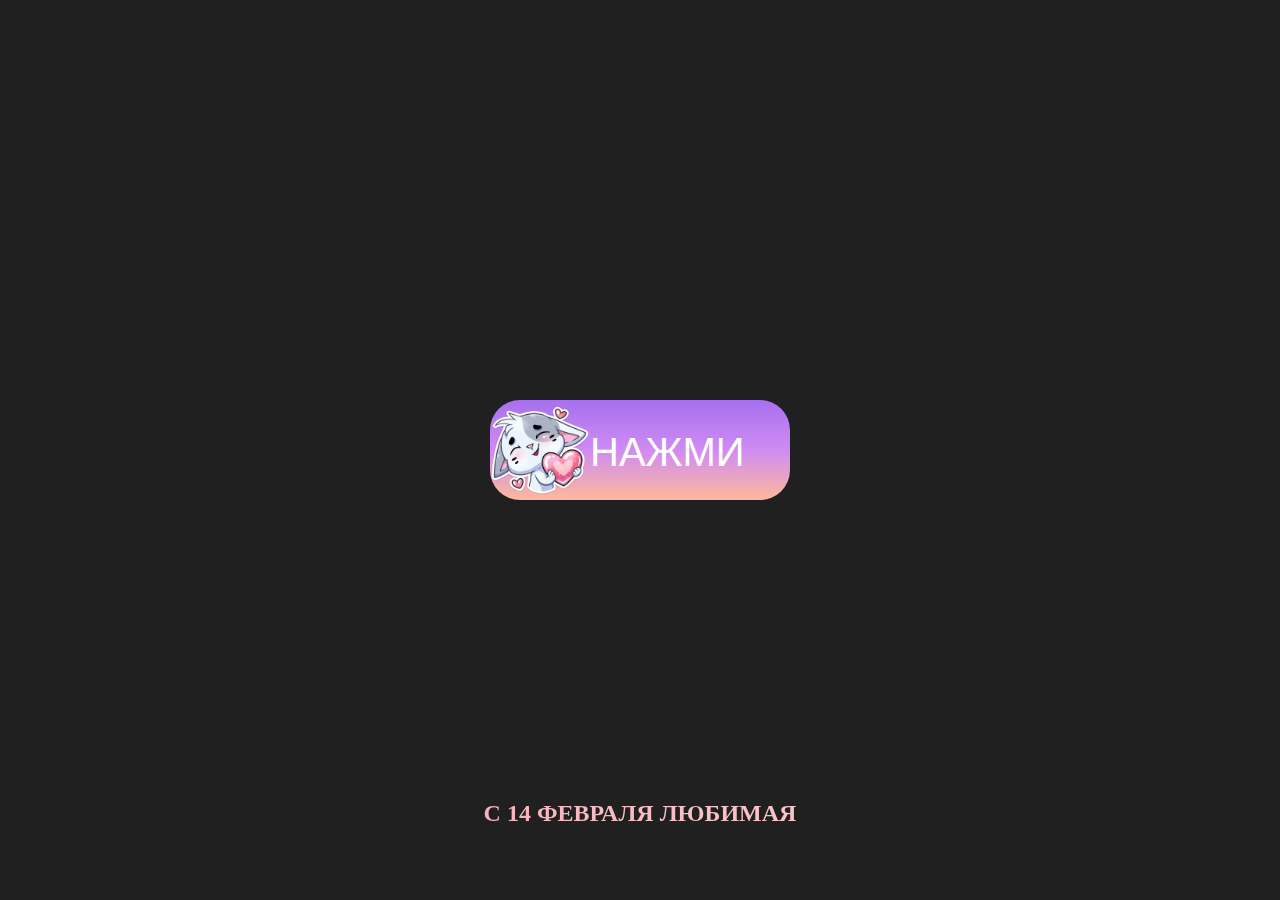
<file: index.html>
<!DOCTYPE html>
<html lang="en">
<link rel="stylesheet" type="text/css" href="css1.css">
<head>
	<meta charset="UTF-8">
	<meta name="viewport" content="width=device-width, initial-scale=1.0">
	<title>Ты лохушка</title>
</head>
<body>

	<div class="container" >
		<a href="index2.html"><div class="rectangle-1"><img src="2.jpg" height="100px" class="png"><p>НАЖМИ</p></div></a>

		<h2 align="center">с 14 февраля любимая</h2>
	</div>
	
</body>
</html>
</file>
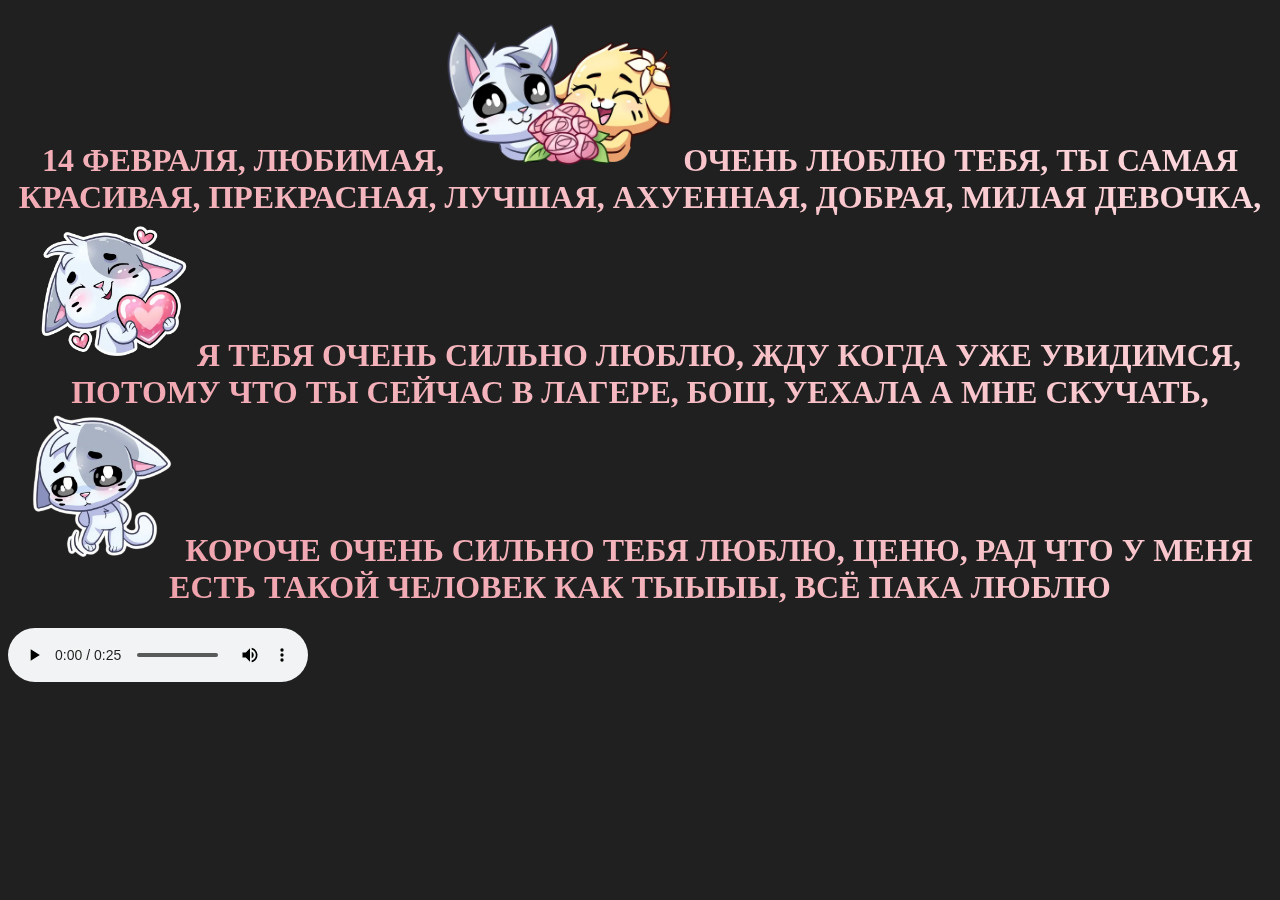
<file: index2.html>
<!DOCTYPE html>
<html lang="en">
<head>
	<meta charset="UTF-8">
	<meta name="viewport" content="width=device-width, initial-scale=1.0">
	<title>соси</title>
	<link rel="stylesheet" type="text/css" href="css2.css">
</head>
<body>
	<h1 align="center"> 14 февраля, любимая,<img src="BiskvitVanillaBezTeksta_004.png" height="150"> очень люблю тебя, ты самая красивая, прекрасная, лучшая, ахуенная, добрая, милая девочка,<img src="2.jpg" height="150"> я тебя очень  сильно люблю, жду когда уже увидимся, потому что ты сейчас в лагере, бош, уехала а мне скучать,<img src="5-removebg-preview.png" height="150"> короче очень сильно тебя люблю, ценю, рад что у меня есть такой человек как тыыыы, всё пака люблю</h1>
	<audio autoplay="autoplay" controls="controls">
		<source src="💎ЭЖИК©️💎 - original sound - usernedostupen777.mp3" type="audio/mpeg">
	</audio>
</body>
</html>
</file>
<file: css1.css>
body{
	background: #202020;
}
.rectangle-1 {
  background: linear-gradient(#A770EF,#CF8BF3,#FDB99B);
  height: 100px;
  width: 300px;
  display: flex;
  border-radius: 30px;
  margin-left: auto;
    margin-right: auto;
 
 }

 .container{
 	margin-top: 400px;
 	

 }

.container:hover{

}

p{
	font-size: 40px;
	margin-top: 30px;
	font-family: arial ;
	transition:0.5s;
	color: white;

}

p:hover{
	color: black;

}

a{
	text-decoration: none;
}

h2{
	text-transform: uppercase;
	background: linear-gradient(45deg, #ee9ca7,#ffdde1);
	    -webkit-background-clip: text;
    -webkit-text-fill-color: transparent;
    margin-top: 300px;




}
</file>
<file: css2.css>
body{
	background: #202020;
}

h1{
	text-transform: uppercase;
	background: linear-gradient(45deg, #ee9ca7,#ffdde1);
	    -webkit-background-clip: text;
    -webkit-text-fill-color: transparent;
}

audio{
	
}
</file>
